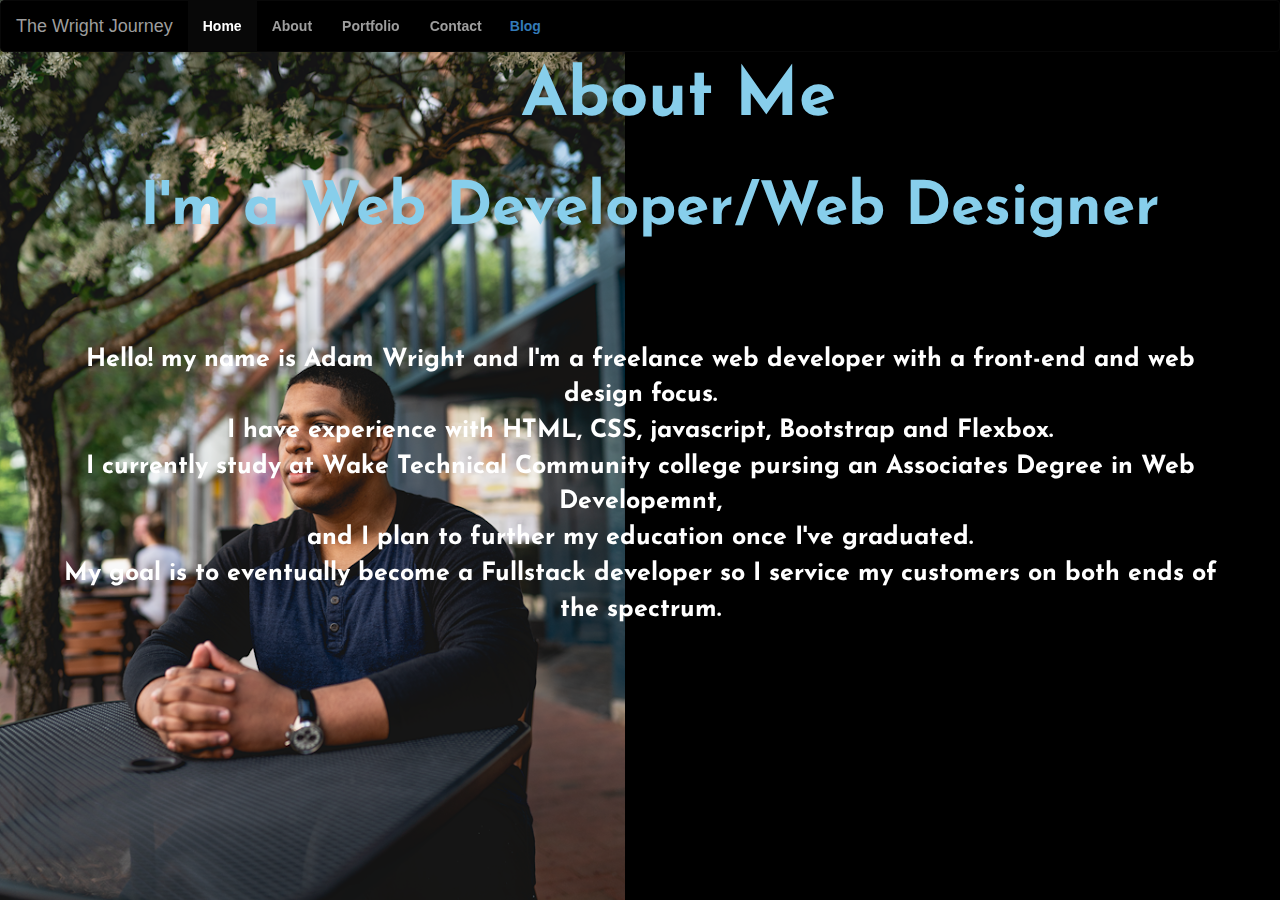
<file: Midterm/about.html>
<!DOCTYPE html>
<html lang="en"> 
<head>
 <!--Regular Data-->
 <meta charset="utf-8">
 <meta content="text/html; charset=utf-8" http-equiv="Content-Type">

 <!--Description-->
  <meta name="author" content="Adam Wright"/>
  <meta name="description" content="I'm a Web Developer & Designer"/>
  <meta name="keywords"  content="Web Developer, Designer, Freelancer">
  <meta name="Resource-type" content="Document"/>
  <meta name="viewport" content="width=device-width, initial-scale=1">

    <!--Title-->
    <title>The Wright Journey</title>

    <!--CSS-->
<link rel="stylesheet" href="about.css">
<meta name="viewport" content="width=device-width, initial-scale=1.0">
<link rel="preconnect" href="https://fonts.gstatic.com">
<link href="https://fonts.googleapis.com/css2?family=Josefin+Sans:wght@100&display=swap" rel="stylesheet">

<!--JavaScript-->
<script src="about.js"></script>
<link rel="stylesheet" href="https://maxcdn.bootstrapcdn.com/bootstrap/3.4.1/css/bootstrap.min.css">
<script src="https://ajax.googleapis.com/ajax/libs/jquery/3.5.1/jquery.min.js"></script>
<script src="https://maxcdn.bootstrapcdn.com/bootstrap/3.4.1/js/bootstrap.min.js"></script>

</head>  

<body> 
  <nav class="navbar navbar-inverse">
    <div class="container-fluid">
      <div class="navbar-header">
        <a class="navbar-brand" href="index.html">The Wright Journey</a>
      </div>
      <ul class="nav navbar-nav">
        <li class="active"><a href="index.html">Home</a></li>
        <li><a href="about.html">About</a></li>
        <li><a href="portfolio.html">Portfolio</a></li>
        <li><a href="contact.html">Contact</a></li>
      </ul>
      <button class="btn btn-skyblue navbar-btn"><a href="https://thewrightblog0317.wordpress.com/">Blog</a></button>
    </div>
  </nav>
  

<div class="about_me">
    <h1 id="about-header">About Me</h1>
    <img class="header-img" src="DSC01832.png" alt="Picture of myself sitting on a park bench">
    <h2 id="about-h2">I'm a Web Developer/Web Designer</h2>
    <p>Hello! my name is Adam Wright and I'm a freelance web developer with a front-end and web design focus.<br>
     I have experience with HTML, CSS, javascript, Bootstrap and Flexbox.<br>
    I currently study at Wake Technical Community college pursing an Associates Degree in Web Developemnt,<br> 
    and I plan to further my education once I've graduated.<br> 
    My goal is to eventually become a Fullstack developer so I service my customers on both ends of the spectrum. 
    </p>
    
     
    </div>



  
</body>



</body>
</html>
</file>
<file: Midterm/about.css>
*{
  box-sizing: border-box;
}



body {
    background-color:black!important;
    margin: auto; 
    padding: auto;
}


span {
   font-family: 'Josefin Sans', sans-serif;
    color: white;

}

#about-header { 
    --weight: 40;
  font-family: 'Josefin Sans', sans-serif;;
  font-size: 6.7rem;
  font-weight: bold;
  line-height: 0.8;
  margin: auto;
  padding:auto;
  padding-right:444px; 
  text-align:right;
  color:skyblue;
  word-wrap: normal;

}

#about-header > * {
  color: skyblue; 
  font-variation-settings: 'wght' var(--weight);
}

#about-h2 {
    font-size: 60px;
    text-align: right;
    color:skyblue; 
    font-family: 'Josefin Sans', sans-serif; 
    word-wrap:normal;
    padding:50px; 
    padding-right:120px; 
    margin:auto; 
    font-weight:bold; 
}

.header-img {
  z-index: -9;	
	position:fixed;
	top: 0; 
	right: 75%; 
	bottom: 0; 
	left:0; 
	background-image: url(DSC01832.png);
	background-repeat: no-repeat; 
	-webkit-background-size: contain;
	-moz-background-size: contain;
	-o-background-size: contain;
	 background-size: cover;
}

p {
    float:right;
    text-align:center; 
    color: white; 
    font-size: 25px;  
    font-weight:bold; 
    font-family: 'Josefin Sans', sans-serif;
    margin:50px; 
    padding:50px;
   
    
}


.navbar-nav {
  background-color:black!important;
  color:white!important; 
  font-weight:bold!important; 
  
  
}

.navbar-btn {

  background-color: black!important;
  color:white!important; 
  font-weight:bold!important; 

}
.navbar-inverse {
  background-color: black!important;
  
}
@media only screen and (max-width: 950px) {
  .header-img{
    background-color: black;
    display:none;
  }
}

@media only screen and (max-width: 950px) {
  #about-header{
   display:none; 
  }
}

@media only screen and (max-width: 720px) {
  #about-h2{
    font-size:35px;
    text-align:center; 
    padding:auto; 
    padding-left:100px; 
  }

}


@media only screen and (max-width: 720px) {
  .navbar-nav{
   align-items: right;
  }

}
</file>
